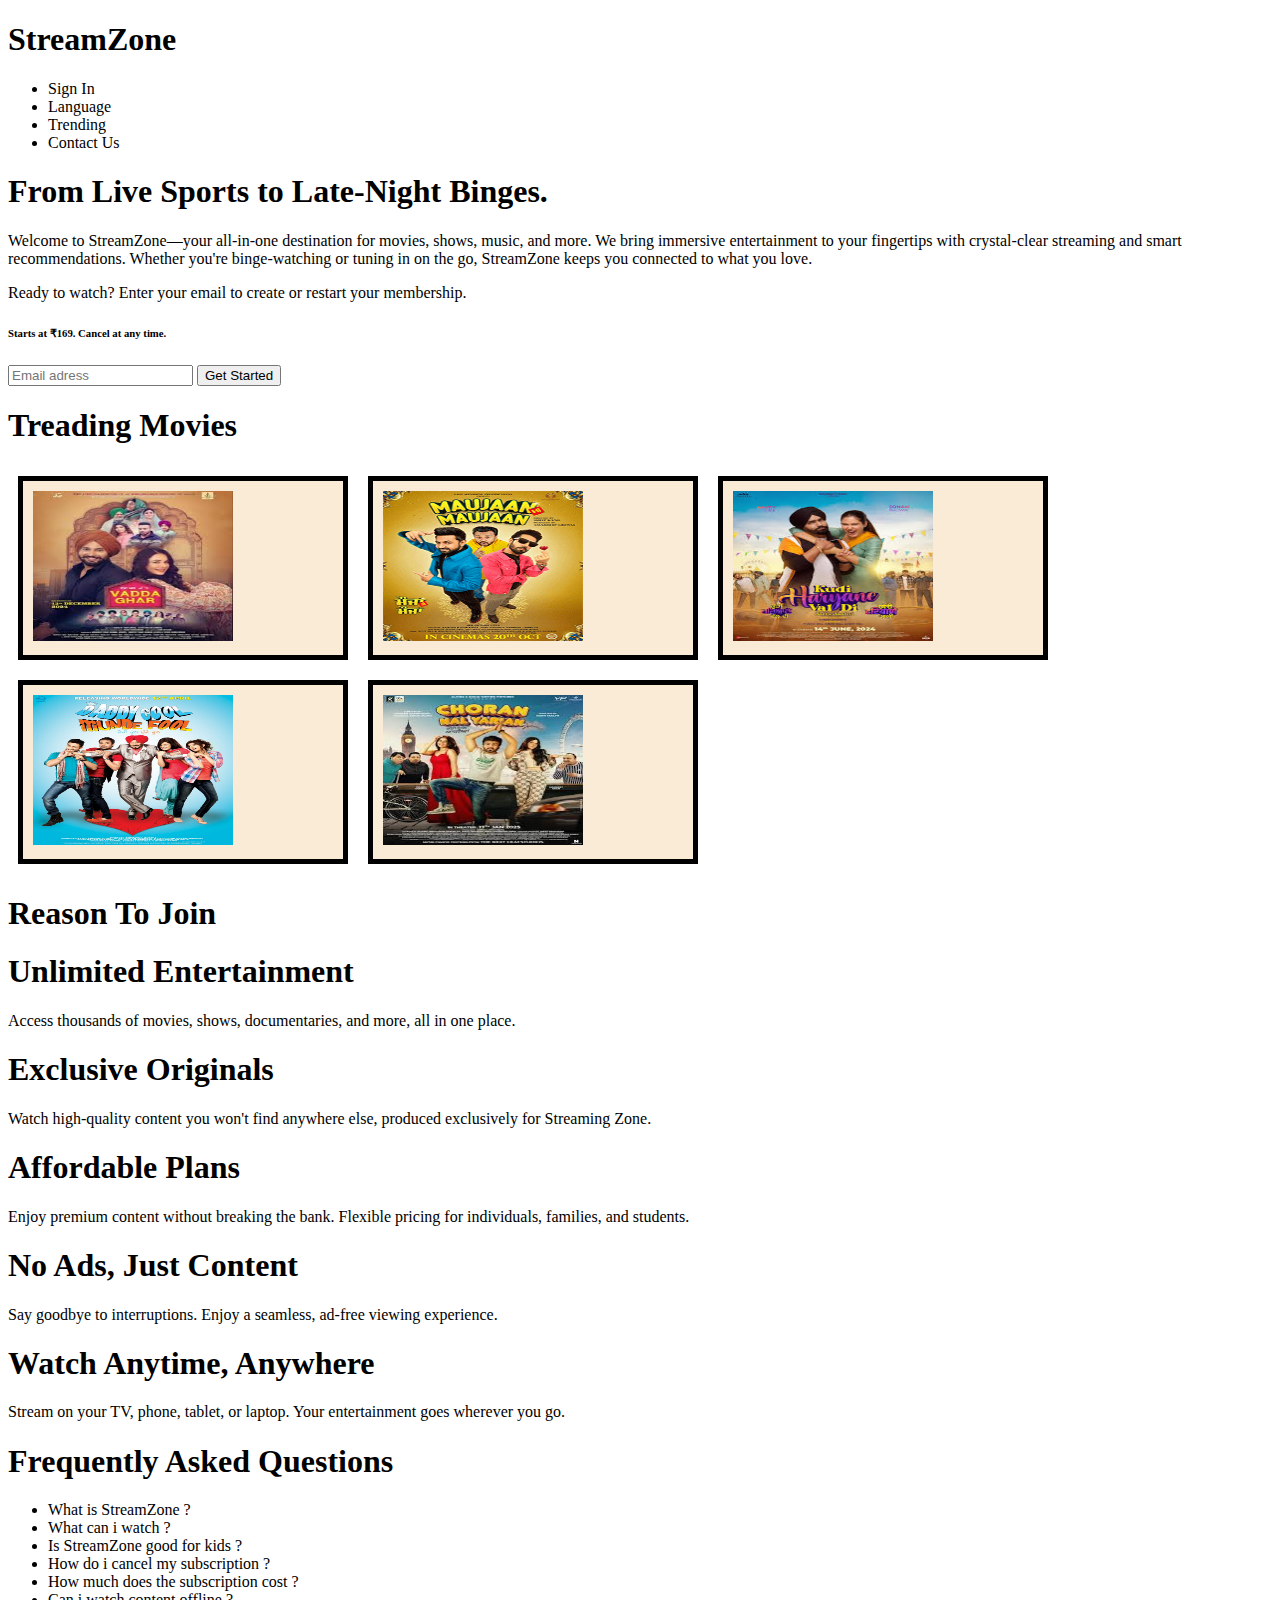
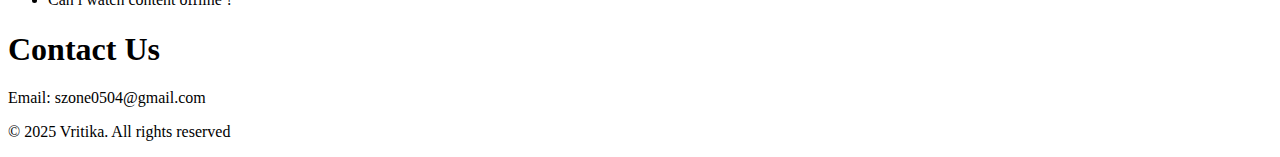
<file: landing page/index.html>
<!DOCTYPE html>
<html >
<head>
    <meta charset="UTF-8">
    <meta name="viewport" content="width=device-width, initial-scale=1.0">
    <title>StreamZone landing page</title>
    <link rel="stylesheet" href="style.css">

</head>
<body>
    <header>
        <div class="top">

            <h1>StreamZone</h1>
            <ul id="links">
                <li>Sign In</li>
                <li>Language</li>
                <li>Trending</li>
                <li>Contact Us</li>
            </ul>
        </div>
        <div class="about">
            <h1 id="tag">From Live Sports to Late-Night Binges.</h1> 
            <p>Welcome to StreamZone—your all-in-one destination for movies, shows, music, and more. We bring immersive entertainment to your fingertips with crystal-clear streaming and smart recommendations. Whether you're binge-watching or tuning in on the go, StreamZone keeps you connected to what you love.</p> 
            <div class="input">
                <p>Ready to watch? Enter your email to create or restart your membership.</p>
                <h6>Starts at ₹169. Cancel at any time.</h6>
                <input type="text" placeholder="Email adress">
            <button>Get Started </button>
            </div>
        </div> 
    </header>
    <h1>Treading Movies</h1>
    

    <div class="container">
        <div class="card">  
            <img src="images/movie 1.jpg" >
        </div>
        <div class="card">
            <img src="images/movie 2.cms">
            
        </div>
        <div class="card">
            <img src="images/movie 3.jpg" >
            
        </div>
        <div class="card">
            <img src="images/movie 4.jpg" >
            
        </div>
        <div class="card">
            <img src="images/movie 6.jpg">
        </div>

    </div>
    <h1 id="reason">Reason To Join</h1>
    <div class="bottom">
        <div class="left">
            <h1>Unlimited Entertainment</h1>
            <p>Access thousands of movies, shows, documentaries, and more, all in one place.</p>
        </div>
        <div class="left">
            <h1>Exclusive Originals</h1>
            <p> Watch high-quality content you won't find anywhere else, produced exclusively for Streaming Zone.</p>
        </div>
        <div class="left">
            <h1>Affordable Plans </h1>
            <p> Enjoy premium content without breaking the bank. Flexible pricing for individuals, families, and students.</p>
        </div>
        <div class="left">
            <h1>No Ads, Just Content </h1>
            <p> Say goodbye to interruptions. Enjoy a seamless, ad-free viewing experience.</p>
        </div>
        <div class="left">
            <h1>Watch Anytime, Anywhere</h1>
            <p> Stream on your TV, phone, tablet, or laptop. Your entertainment goes wherever you go.</p>
        </div>
    </div>
    <h1 id="Faqh">Frequently Asked Questions</h1>
    <ul id="Faq">
        <li>What is StreamZone ?</li>
        <li>What can i watch ?</li>
        <li>Is StreamZone good for kids ?</li>
        <li>How do i cancel my subscription ?</li>
        <li>How much does the subscription cost ?</li>
        <li>Can i watch content offline ?</li>
    </ul>
    <footer>
        <h1>Contact Us</h1>
        <p>Email: szone0504@gmail.com</p>
        <p>&copy; 2025 Vritika. All rights reserved</p>
    </footer>


    
</body>
</html>
</file>
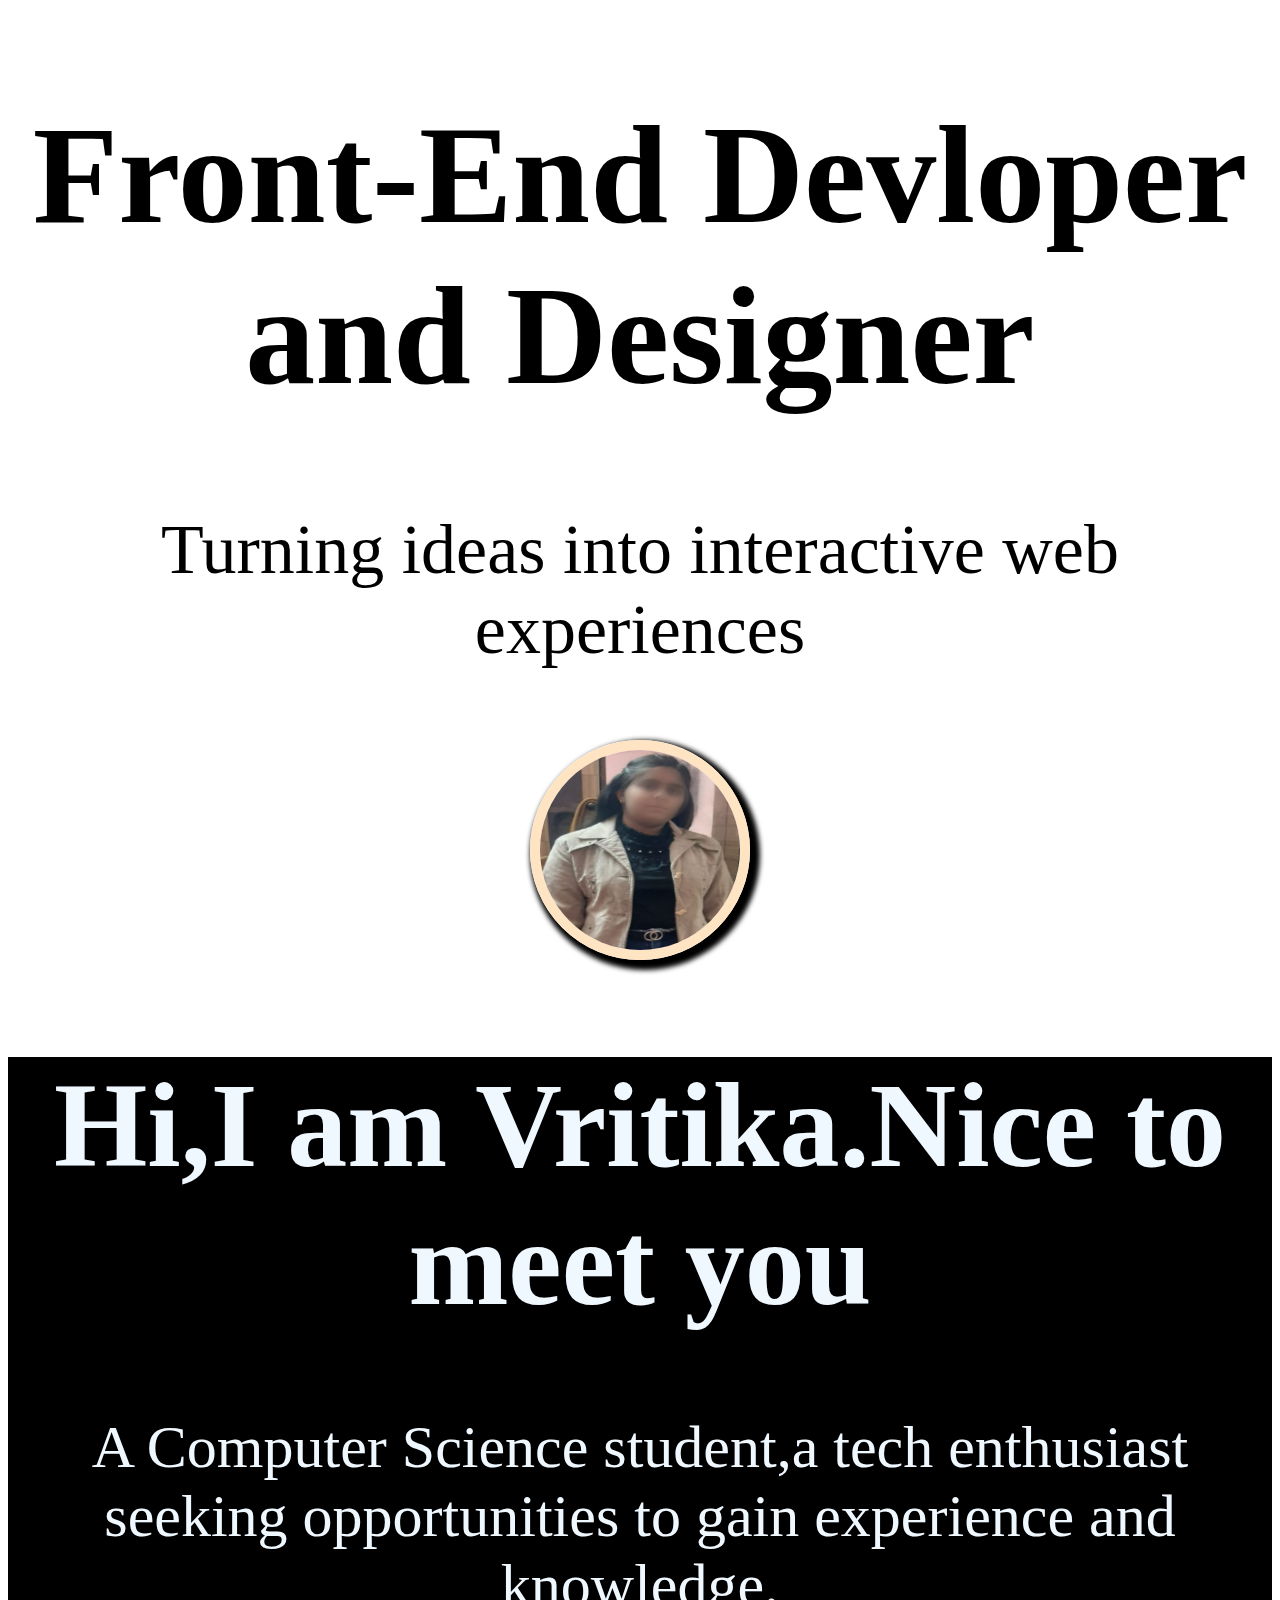
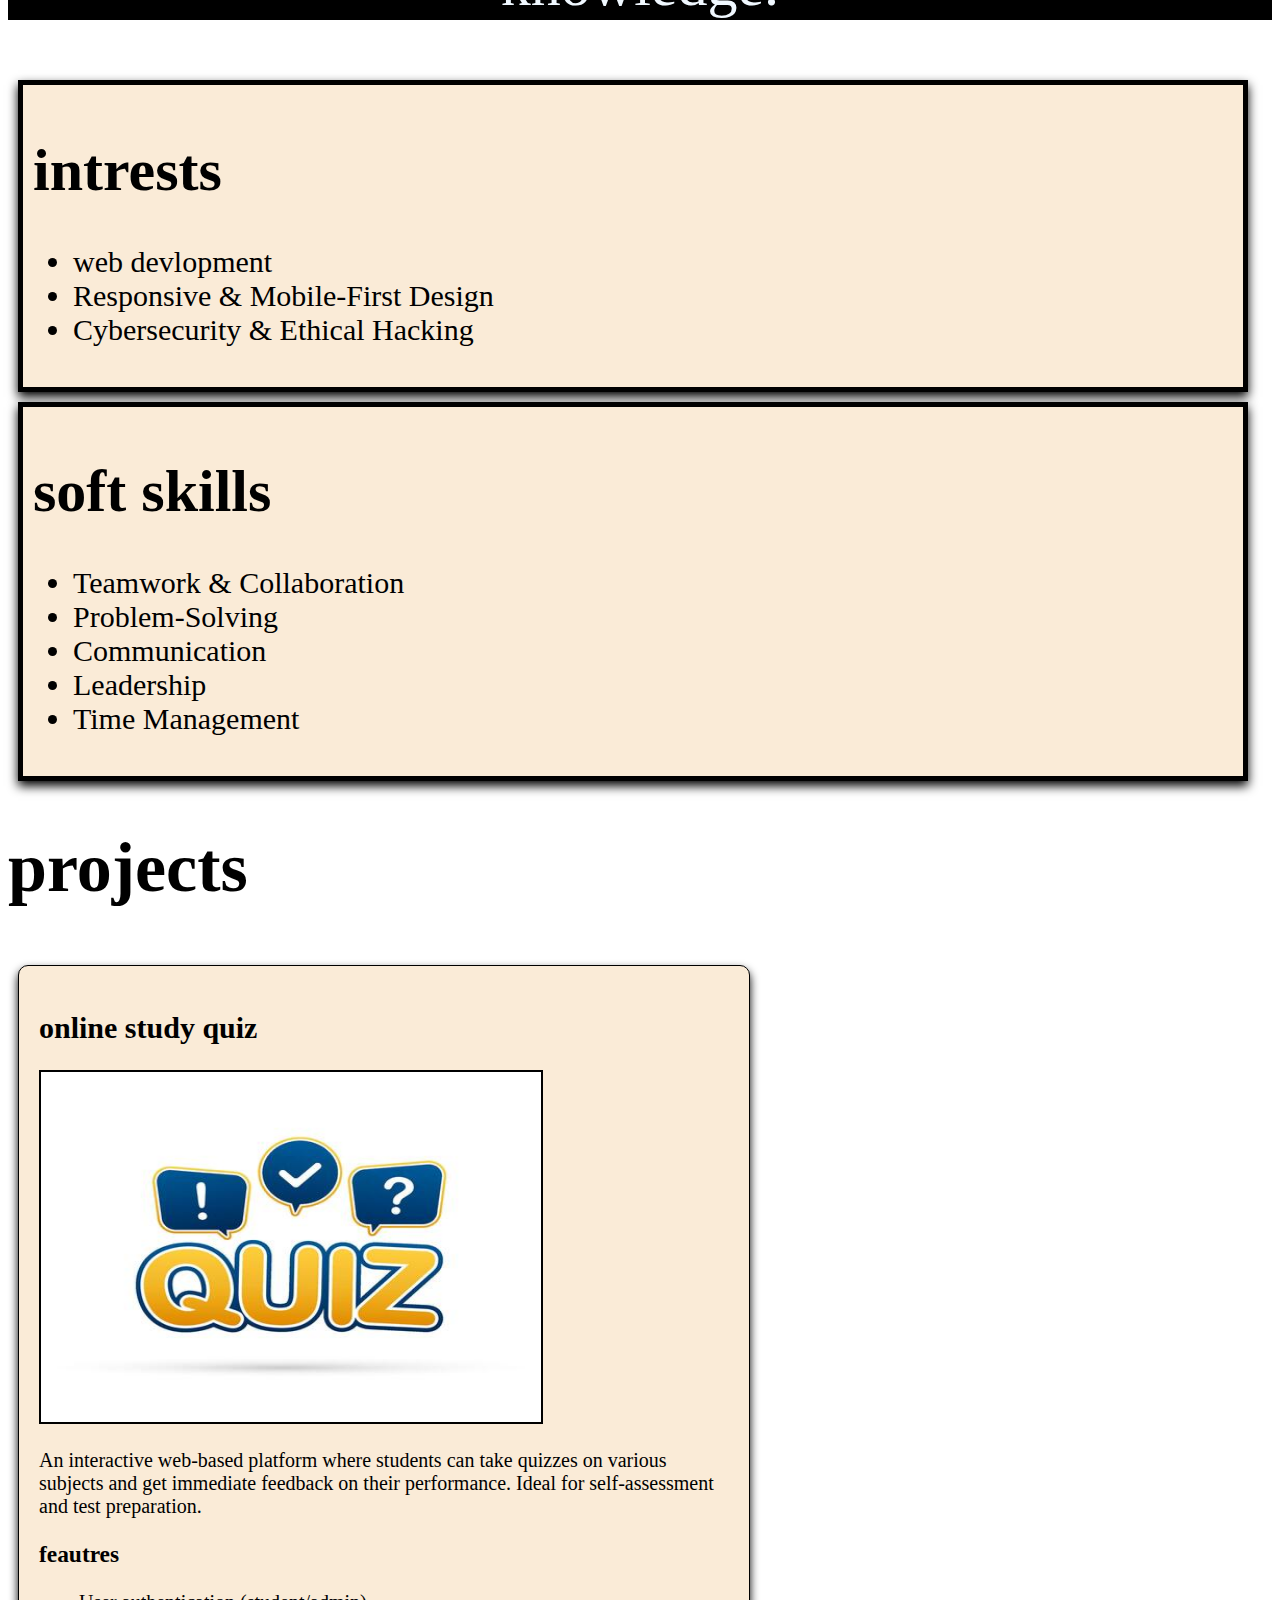
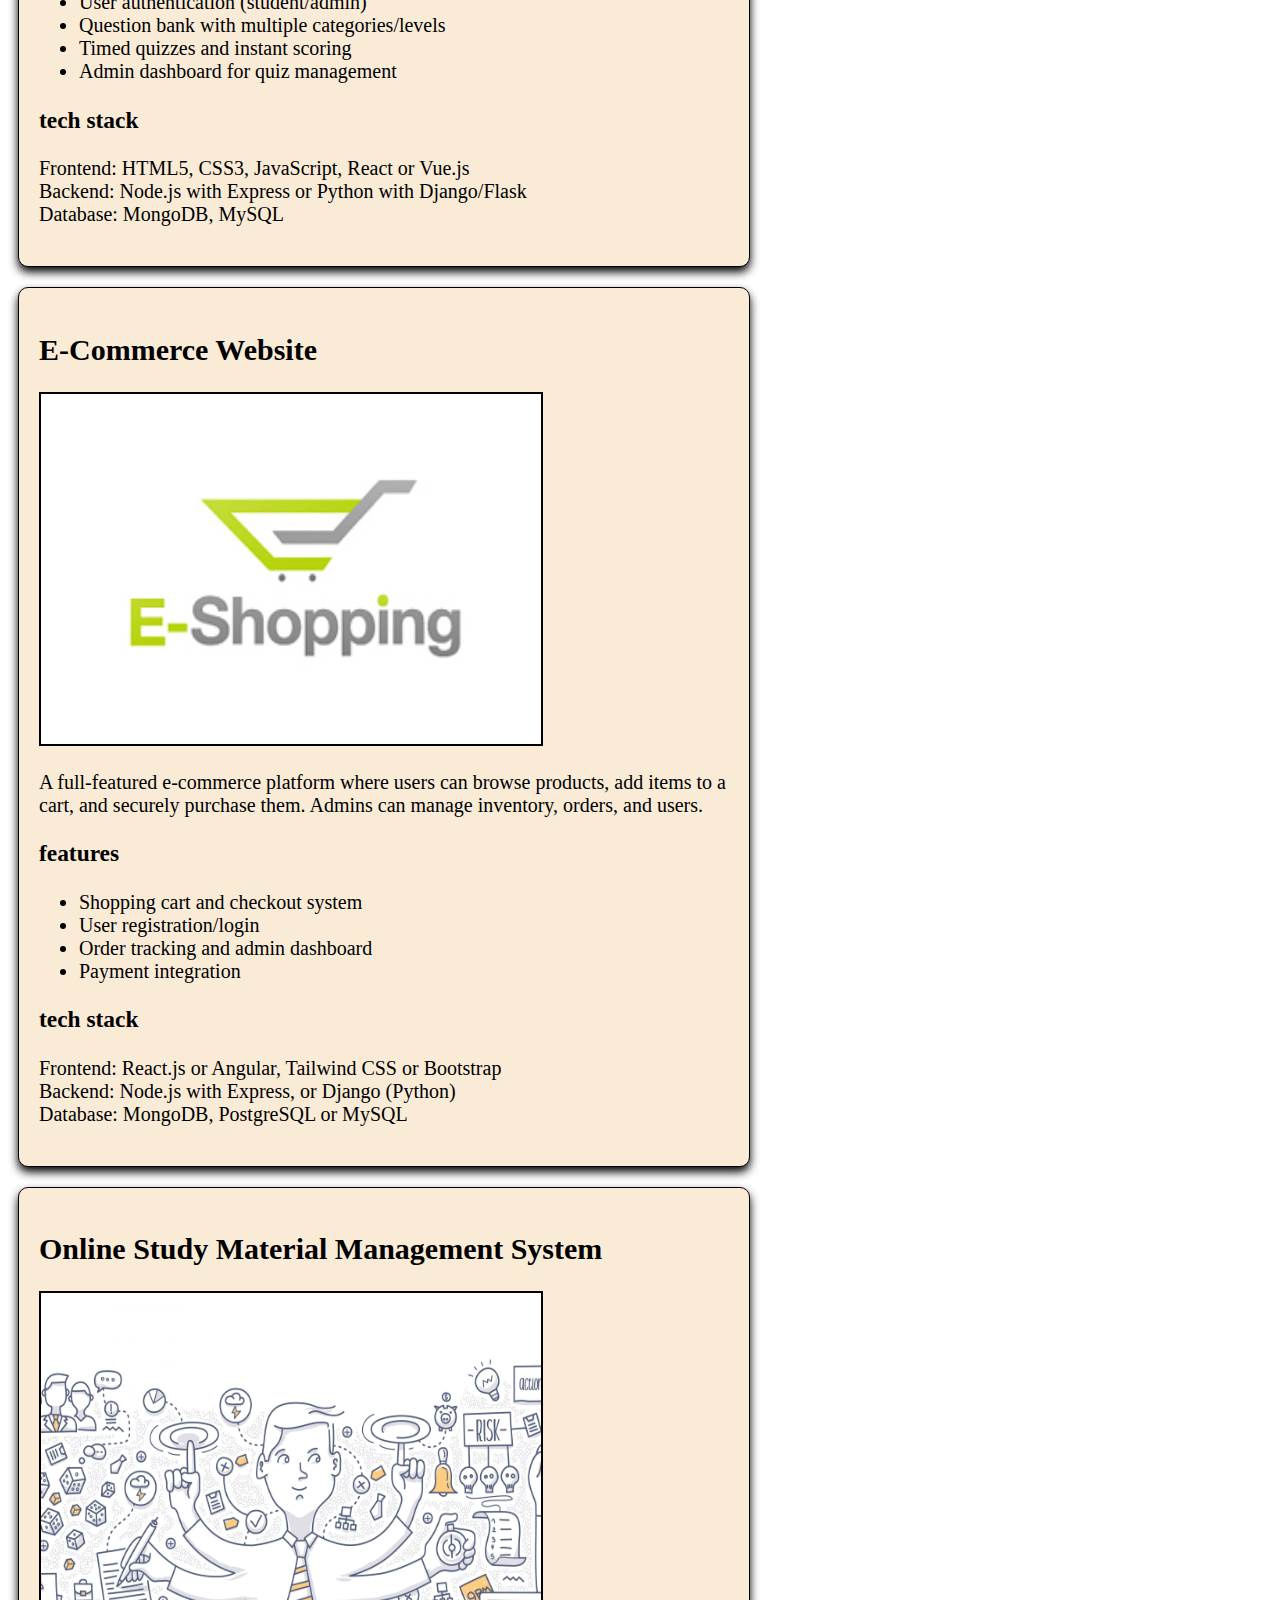
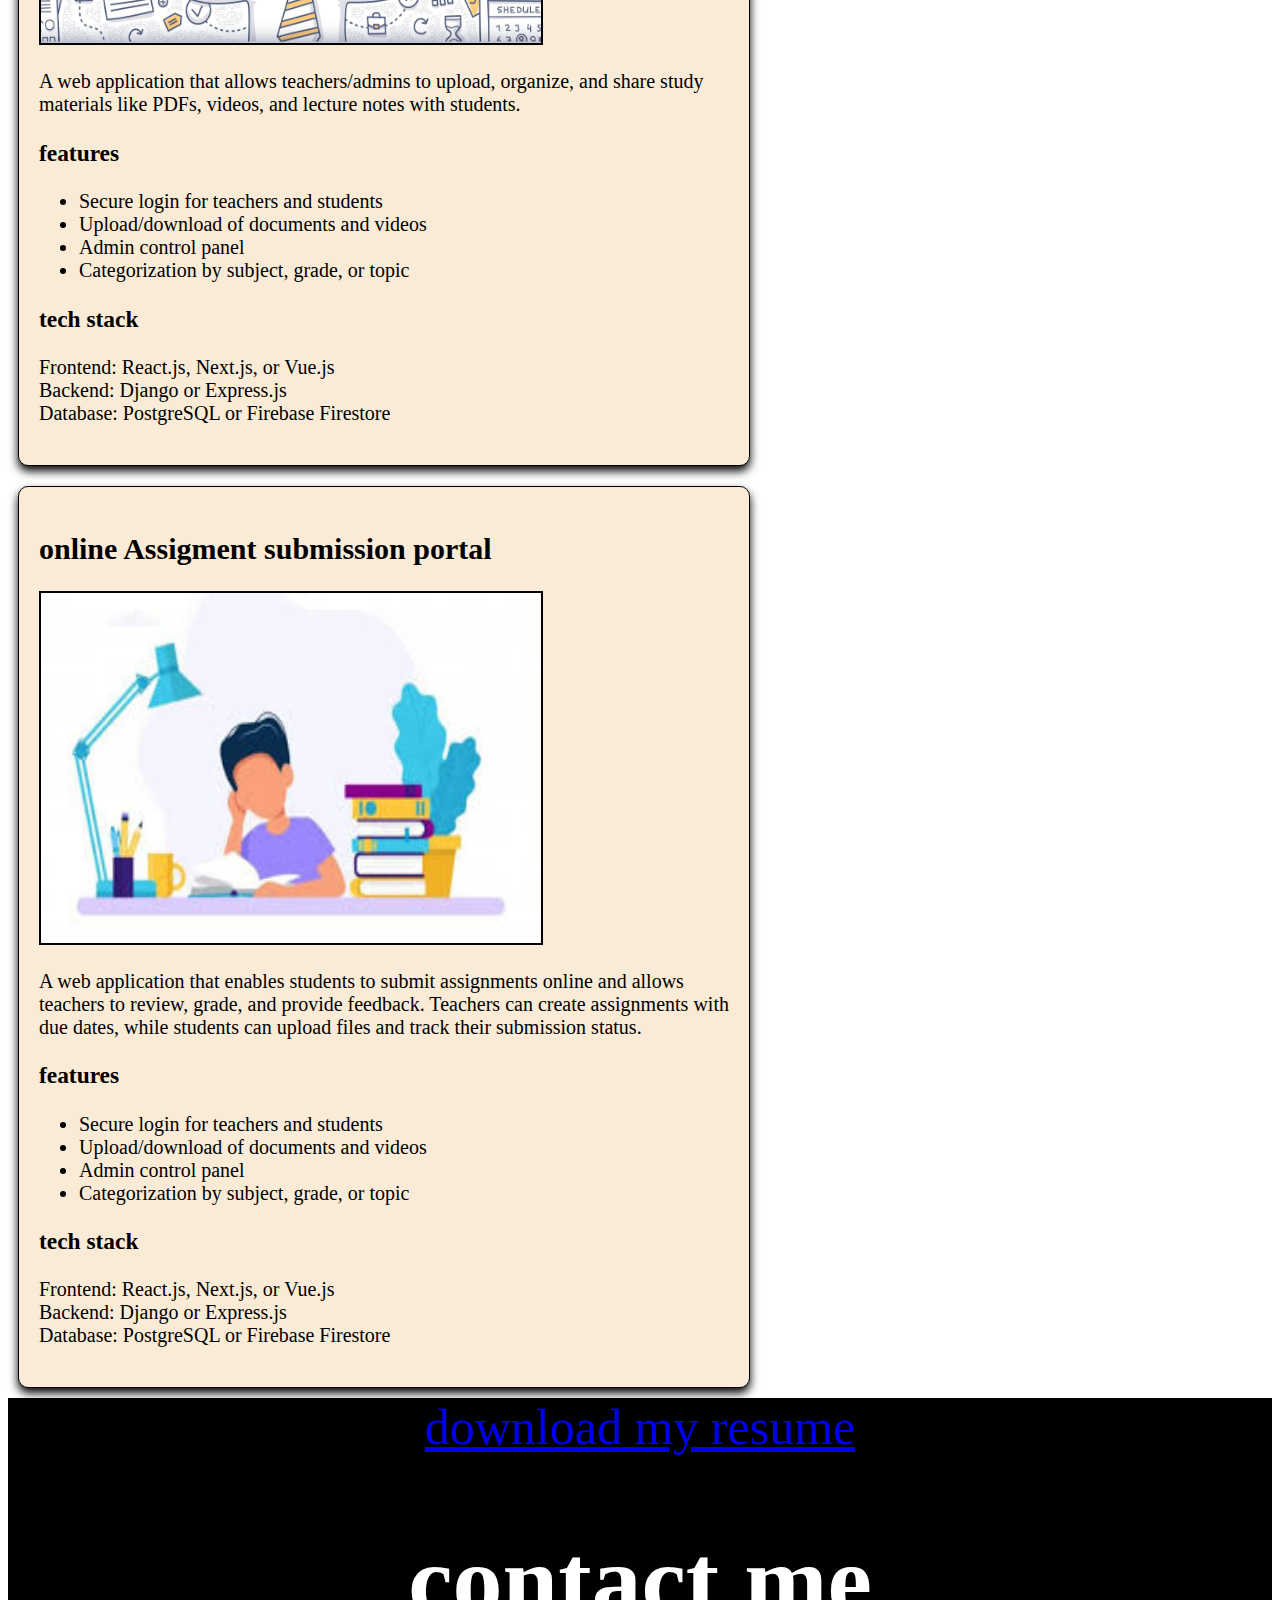
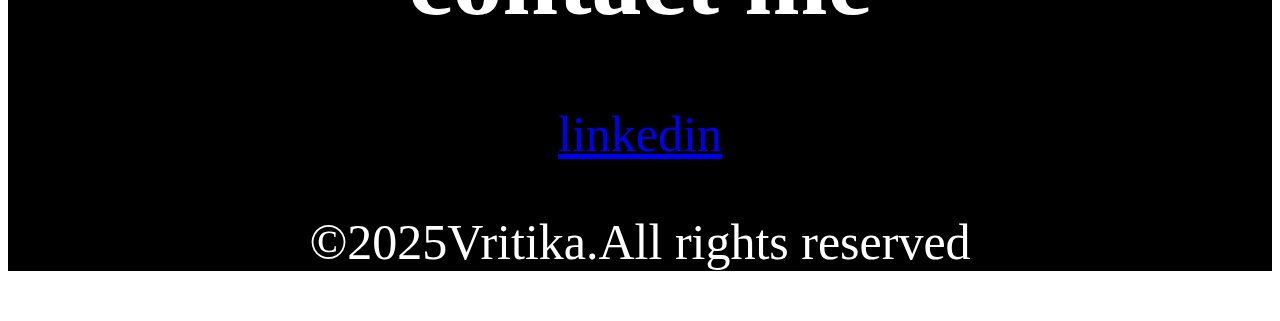
<file: portfolio/index.html>
<!DOCTYPE html>
<html>
<head>
    <title>portfolio</title>
    <link rel="stylesheet" href="style.css">

</head>
<body>
    <section id="princess">
        <h1>Front-End Devloper and Designer</h1>
        <p>Turning ideas into interactive web experiences</p>
        <img id="me" src="images/me.jpg">


    </section>
    <section id="introduction">
        <h1>Hi,I am Vritika.Nice to meet you</h1>
        <p>A Computer Science student,a tech enthusiast seeking opportunities to gain experience and knowledge.</p>
    </section>
    <div class="structure">
        <div class="card">
            <h1>intrests</h1>
            <ul>
                <li>web devlopment</li>
                <li>Responsive & Mobile-First Design</li>
                <li>Cybersecurity & Ethical Hacking</li>
            </ul>
        </div>
        <div class="card">
            <h1>soft skills</h1>
            <ul>
                <li>Teamwork & Collaboration</li>
                <li>Problem-Solving </li>
                <li>Communication </li>
                <li>Leadership </li>
                <li>Time Management </li>
            </ul>
        </div>
    </div>
    <h1 id="vd">projects </h1>
    <div class="container">
        <div class="projects">
            <div class="content">
                <h2>online study quiz</h2>
                <img src="images/quiz.jpg">
                <p>An interactive web-based platform where students can take quizzes on various subjects and get immediate feedback on their performance. Ideal for self-assessment and test preparation. </p>
                <h3>feautres</h3>
                <ul>
                    <li>User authentication (student/admin) </li>
                    <li>Question bank with multiple categories/levels</li>
                    <li>Timed quizzes and instant scoring</li>
                    <li>Admin dashboard for quiz management</li>
                </ul>
                <h3>tech stack</h3>
                <p>Frontend: HTML5, CSS3, JavaScript, React or Vue.js</br>

                    Backend: Node.js with Express or Python with Django/Flask </br>
                    
                    Database: MongoDB, MySQL
                </p>
            </div>
        </div>
        <div class="projects"> 
            <div class="content">
                <h2> E-Commerce Website</h2> 
                <img src="images/e-commerce.jpg">
                <p>A full-featured e-commerce platform where users can browse products, add items to a cart, and securely purchase them. Admins can manage inventory, orders, and users. </p>
                <h3>features</h3> 
                <ul>
                    <li>Shopping cart and checkout system </li>
                    <li>User registration/login </li>
                    <li>Order tracking and admin dashboard </li>
                    <li>Payment integration  </li>
                </ul>
                <h3>tech stack</h3>  
                <p>Frontend: React.js or Angular, Tailwind CSS or Bootstrap </br>

                    Backend: Node.js with Express, or Django (Python) </br>
                    
                    Database: MongoDB, PostgreSQL or MySQL
                </p>
            </div>
        </div>
        <div class="projects">
            <div class="content">
                <h2> Online Study Material Management System </h2>
                <img src="images/lms.jpg">
                <p>A web application that allows teachers/admins to upload, organize, and share study materials like PDFs, videos, and lecture notes with students. </p>
                <h3>features</h3>
                <ul>
                    <li>Secure login for teachers and students  </li>
                    <li>Upload/download of documents and videos</li>
                    <li>Admin control panel </li>
                    <li>Categorization by subject, grade, or topic</li>
                </ul>
                <h3>tech stack</h3>
                <p>Frontend: React.js, Next.js, or Vue.js </br>

                    Backend: Django or Express.js </br>
                    
                    Database: PostgreSQL or Firebase Firestore
                </p>  
            </div>
        </div>
        <div class="projects">
            <div class="content">
                
                <h2> online Assigment submission portal </h2>
                <img src="images/assignments.jpg">
                <p>A web application that enables students to submit assignments online and allows teachers to review, grade, and provide feedback. Teachers can create assignments with due dates, while students can upload files and track their submission status.

                </p>
                <h3>features</h3>
                <ul>
                    <li>Secure login for teachers and students  </li>
                    <li>Upload/download of documents and videos</li>
                    <li>Admin control panel </li>
                    <li>Categorization by subject, grade, or topic</li>
                </ul>
                <h3>tech stack</h3>
                <p>Frontend: React.js, Next.js, or Vue.js </br>

                    Backend: Django or Express.js </br>
                    
                    Database: PostgreSQL or Firebase Firestore
                </p>
                
            </div>
        </div>
    </div>
    <section id="about">
        <a href="files/CV vr.pdf"a href="cv"download>download my resume</a>
    <h1>contact me</h1>
    <a href="https://www.linkedin.com/in/vritika-sahni-9985a8327/">linkedin</a>
    <p>&copy;2025Vritika.All rights reserved </p>
    </section>
</body>


</html>
</file>
<file: landing page/style.css>
.card{
    height:auto ;
    width: 300px;
    border:5px solid;
    font-size:  size 30px;
     padding: 10px;
     margin: 10px;
     background-color:antiquewhite;
}
.container{
    display:flex ;
    flex-wrap: wrap;
}
.card img{
    width:200px;
    height:150px;
}
</file>
<file: portfolio/style.css>
#introduction {
    font-size: 60px;
    font-family: cursive;
    text-align: center;
    background-color: black;
    color: aliceblue;
}

@keyframes appear {
    from {
        opacity: 0.1;
        scale: 0.1;
    }

    to {
        opacity: 1;
        scale: 1;
    }
}

.card {
    animation: slideRight 2s;
    animation-timeline: view();
    animation-range: 0% cover 30%;
    width: 1200px;
    height: auto;
    border: 5px solid;
    padding: 10px;
    margin: 10px;
    box-shadow: 0px 5px 10px;
    font-size: 30px;
    background-color: antiquewhite;
}

.projects {
    width: 690px;
    height: auto;
    border: 5px solid;
    padding: 10px;
    margin: 10px;
    box-shadow: 0px 5px 10px;
    font-size: 20px;
    background-color: antiquewhite;
}

.content img {
    width: 500px;
    height: 350px;
    border: 2px solid;

}

.container {
    display: flex;
    flex-wrap: wrap;
}

#princess img {
    width: 200px;
    height: 200px;
    border: 10px solid bisque;
    border-radius: 50%;
    box-shadow: 5px 5px 5px 5px;
}

#princess {
    font-size: 70px;
    text-align: center;
    font-family: cursive;
}

#vd {
    font-size: 70px;
    font-family: cursive;

}

#about {
    text-align: center;
    background-color: black;
    color: white;
    font-size: 50px;
}

.projects {
    animation: appear 2s;
    animation-timeline: view();
    animation-range: 0% cover 30%;
    transition: transform 1s ease, box-shadow 0.3 ease;
    padding: 20px;
    border: 1px solid;
    border-radius: 10px;
}

.projects:hover {
    transform: scale(1.03);
    box-shadow: 0 10px 20px rgba(0, 0, 0, 0.2);
}

@keyframes slideRight {
    from {
        transform: translateX(-250px);
        opacity: 0.2;
    }

    to {
        transform: translateX(0px);
        opacity: 1
    }
}
</file>
